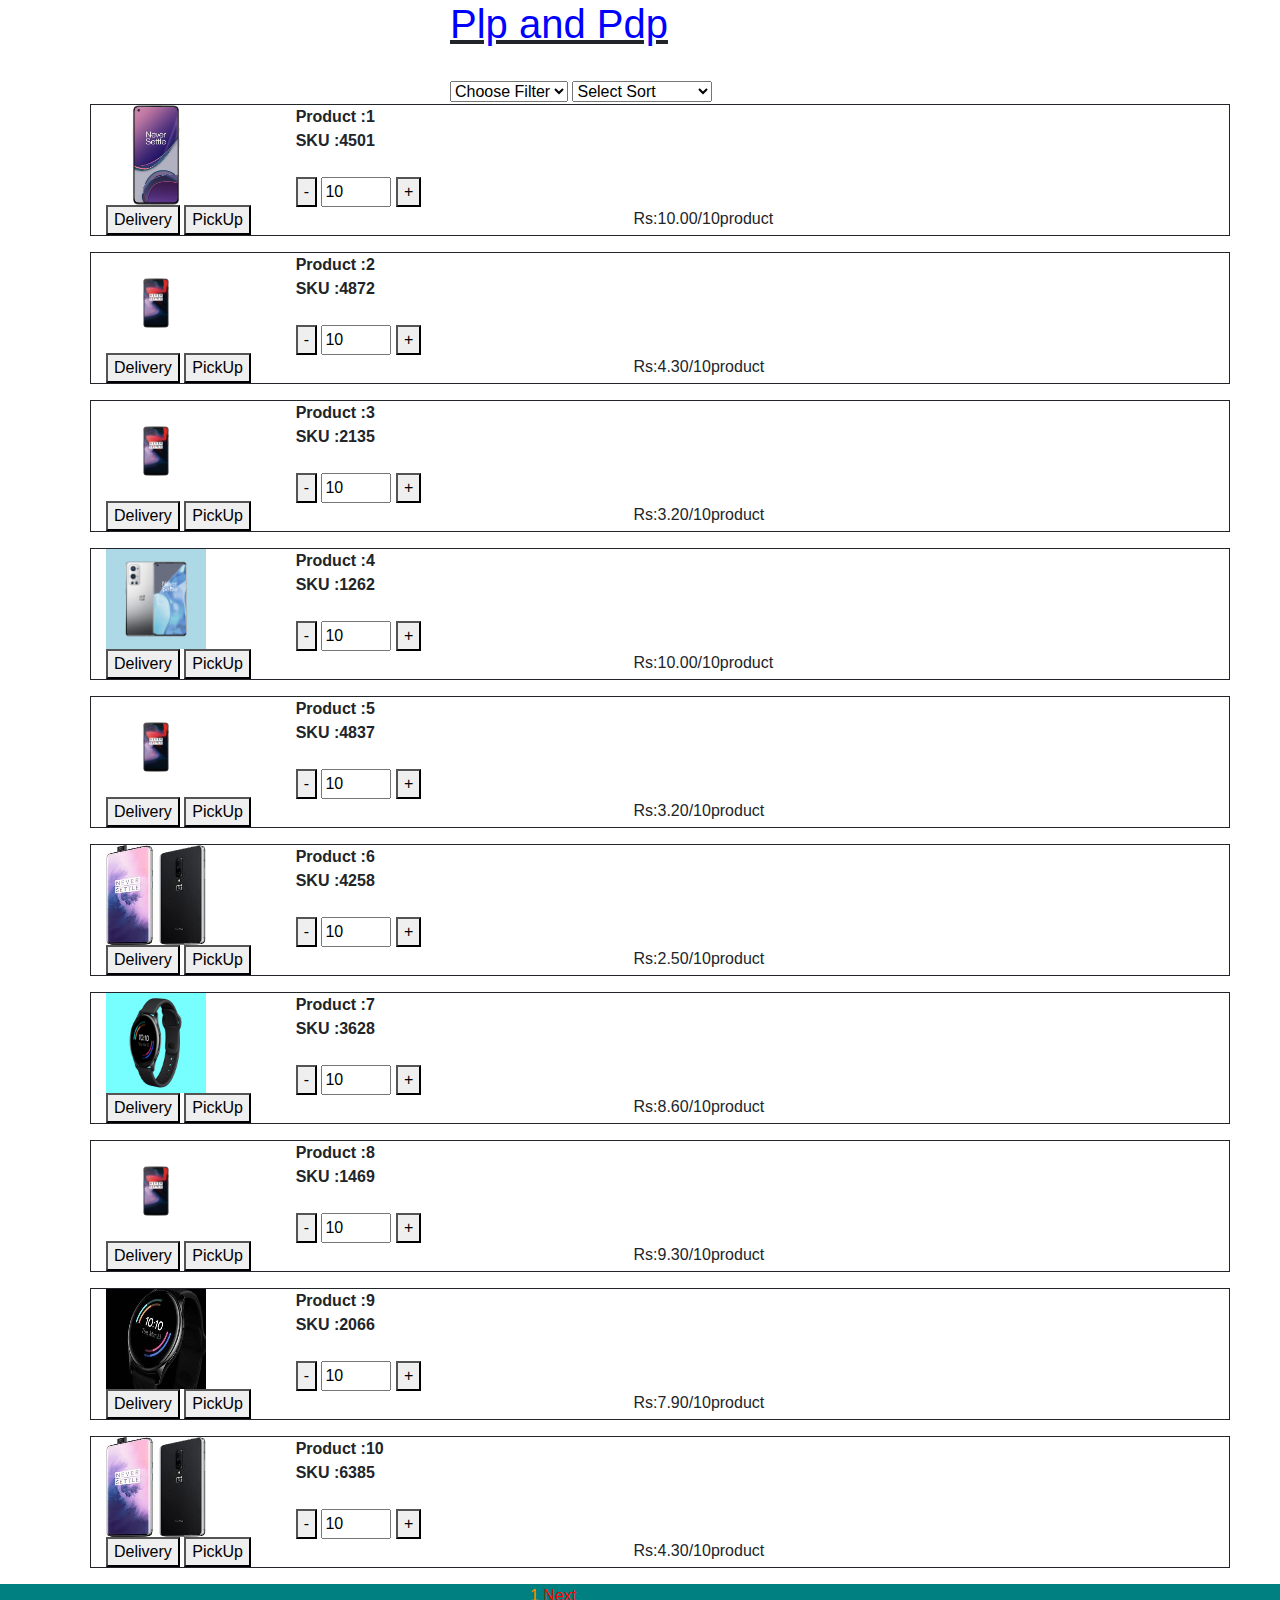
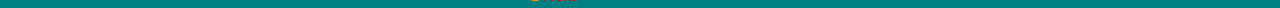
<file: knockout js Assessment/KnockProductListing/KnockProductListing/index.html>
<html>

<head>
    <link rel="stylesheet" href="css/jquery-ui.css" />
    <link rel="stylesheet" href="css/image.css">
    <link rel="stylesheet" href="css/bootstrap.min.css">


</head>

<body>
    <div id="heads" style="margin-left: 450px;">
       <u> <h1 style="color: blue">Plp and Pdp</h1></u><br>

        <select
            data-bind="options:rateOption ,optionsCaption:'Choose Filter',optionsText:'text',optionsValue:'id',value:first,event:{ change: Bass} "></select>
        <select
            data-bind="options:sortOption ,optionsCaption:'Select Sort',optionsText:'text',optionsValue:'id',value:second, event:{ change: sort}"></select>
    </div>

    <div id="editDisplay" title="Product Description " style="display:none">

        <div class="container" id="border">
            <div class="row">
                <div class="col-4">
                    <img class="label1" data-bind="attr: { src: 'images/'+editor.image() }" width="200" height="200" />
                </div>
                <div class="col-8">
                    <b>Product :<span data-bind="text:editor.productId(),"></span></b><br>
                    <b>SKU :<span data-bind="text:editor.sku()"></span></b>
                    <br>
                    <br>
                    <br>
                    <b> Description:</b>
                    <br>
                    <p data-bind="text:editor.description()"></p>
                    <br>
                    <div style="background-color: lightslategrey;">
                        
                    </div>

                    <button type="button" class="btn btn-primary">Delivery</button>
                    <button type="button" class="btn btn-light">PickUp</button>
                </div>

            </div>

        </div>

    </div>

    <div class="label" data-bind="foreach:paginated">
        <ul>
            <div class="container" id="border">
                <div class="row">
                    <div class="col-2">
                        <img class="label1"
                            data-bind="attr: { src: 'images/'+$data.image() },click: function() { $parent.editItem($data)}"
                            width="100" height="100" />
                        <button type="button" >Delivery</button>
                        <button type="button" >PickUp</button>
                    </div>
                    <div class="col-10">
                        <b data-bind="click: function() { $parent.editItem($data)}">Product :<span
                                data-bind="text:$data.productId,"></span></b><br>
                        <b>SKU :<span data-bind="text:$data.sku"></span></b><br><br>
                       


                        <button type="button" data-bind="click: $parent.minus">-</button>
                        <input type="text" style="width: 70px;" type="number" value="500" min="1" max="1000" step="1"
                            data-bind="value: input" />
                        <button type="button" data-bind="click: $parent.plus">+</button>

                        &nbsp &nbsp 
                        <br>
                        &nbsp &nbsp &nbsp &nbsp &nbsp&nbsp&nbsp&nbsp&nbsp&nbsp&nbsp&nbsp&nbsp
                        &nbsp &nbsp &nbsp &nbsp &nbsp&nbsp&nbsp&nbsp&nbsp&nbsp&nbsp&nbsp&nbsp
                        &nbsp &nbsp &nbsp &nbsp &nbsp&nbsp&nbsp&nbsp&nbsp&nbsp&nbsp&nbsp&nbsp
                        &nbsp &nbsp &nbsp &nbsp &nbsp&nbsp&nbsp&nbsp&nbsp&nbsp&nbsp&nbsp&nbsp
                        &nbsp &nbsp
                        Rs:<span data-bind="text:multiple"></span>/<span data-bind="text:input"></span>product

                    </div>

                </div>
                <div class="row" id="last">
                    <div class="col-sm">
                       
                        </span>
                    </div>
                </div>
            </div>

        </ul>
    </div>





    <div style="background-color: teal;">
        <div style="margin-left: 530px;" class="pager">
            <a href="#" class="previous" data-bind="click: previous, visible: hasPrevious"><span id="previous">Previous</span></a>
            <span style="color: darkorange;" class="current" data-bind="text: $root.printPage()"></span>
            <a href="#" class="next" data-bind="click: next, visible: hasNext"><span id="next">Next</span></a>
        </div>
    </div>


    <script src="script/jquery.js"></script>
    <script src="script/bootstrap.min.js"></script>
    <script src="script/jquery-ui.js"></script>


    <script src="script/knockout-3.5.1.js"></script>
    <script src="script/image.js"></script>
</body>

</html>
</file>
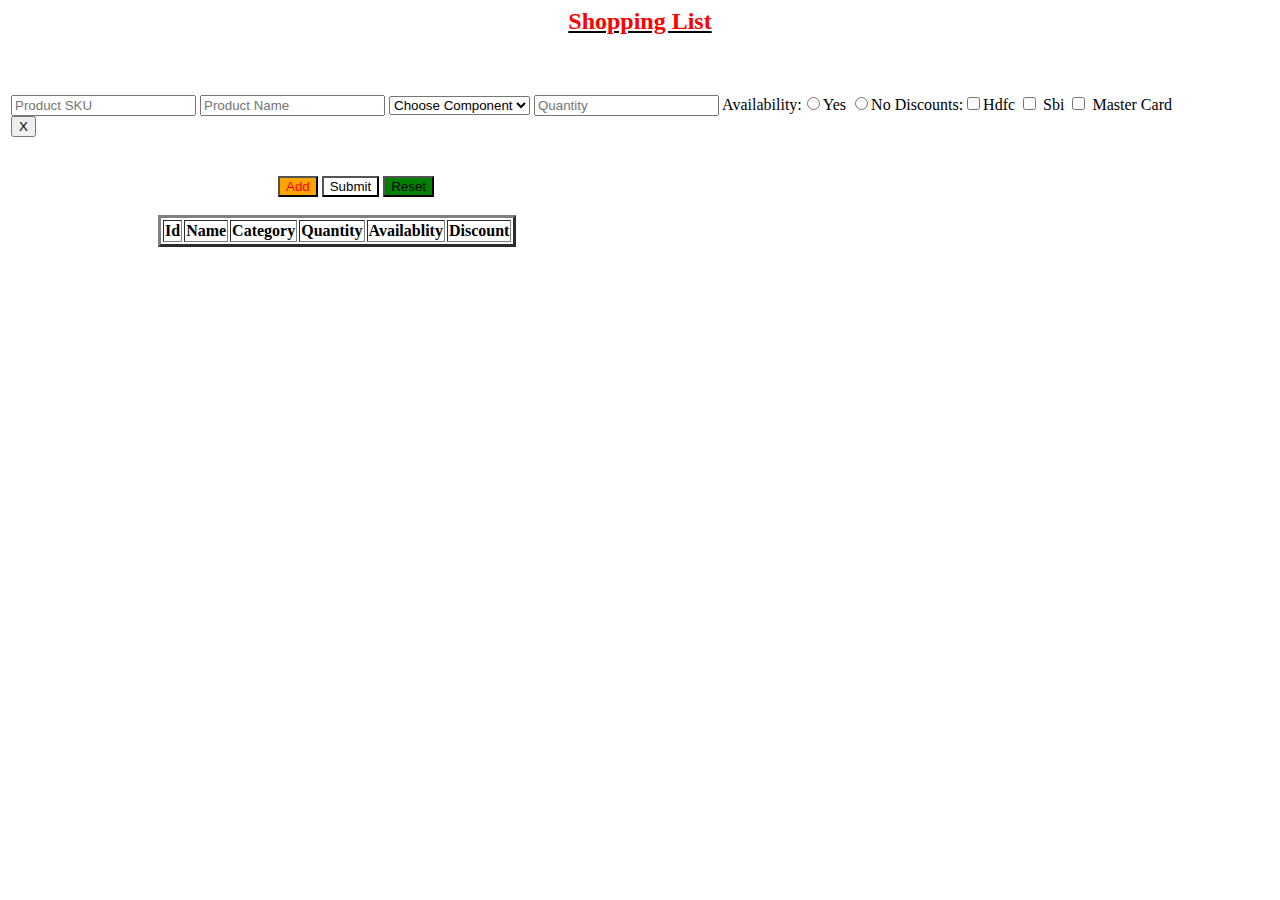
<file: knockout js Assessment/OrderFormKnock/OrderFormKnock/index.html>
<html>
    <head>
        <title>Create an order form</title>
    </head>
    <body>


<u><h2 style="text-align: center;color: red">Shopping List</h2><br><br></u>


         <table width='100%'>
            <tbody data-bind="foreach:row">
                <tr>
                    <td>
                <input type="number" data-bind="value:id" placeholder="Product SKU"/>
                <input type="text" data-bind="value:name" placeholder="Product Name"/>
                <select data-bind="options:$parent.component ,optionsText:'options1',optionsValue:'options1',optionsCaption: 'Choose Component',value:selected "></select>
                <input type="number" data-bind="value:quantity "placeholder="Quantity"/>
                Availability:<label><input type="radio" attr : {name: id} value="Yes" data-bind="checked: radiovalue" />Yes</label>
                <label><input type="radio" attr : {name: id} value="No" data-bind="checked: radiovalue" />No</label>
                Discounts:<label><input type="checkbox" value="HDFC" data-bind="checked: checkedValue" />Hdfc</label>
                <label><input type="checkbox" value="SBI" data-bind="checked: checkedValue" /> Sbi</div>
                <label><input type="checkbox" value="MASTER CARD" data-bind="checked: checkedValue" /> Master Card</div><br>
                <button data-bind="click:$parent.remove">X</button>
        </td>
    </tr>
            </tbody>
</table>
<br><br>
          <div style="margin-left: 150px;"> <button style="margin-left: 120px;background-color: orange;color: red;" data-bind="click:add">Add</button>
            <button style="background-color: white;color: black" data-bind="click:join">Submit</button>
            <button style="background-color: green;color: black" data-bind="click:clear">Reset</button>
          
<br><br>

            <table id='Results' border='3'>
                <thead id="body1">
                    <tr>
                        <th>Id</th>
                        <th>Name</th>
                        <th>Category</th>
                        <th>Quantity</th>
                        <th>Availablity</th>
                        <th>Discount</th>
       
                    </tr>
                </thead>
                <tbody data-bind="foreach: data1">
                    <tr>
                      <td data-bind="text:id"></td>
                      <td data-bind="text:name"></td>
                      <td data-bind="text:selected"></td>
                      <td data-bind="text:quantity"></td>
                      <td data-bind="text:radiovalue"></td>
                      <td data-bind="text:checkedValue"></td>
                    </tr>
                   
                </tbody>
            </table>
        </div> 
      


        <script src="script/jquery.js"></script>
        <script src="script/knockout-3.5.1.js"></script>
        <script src="script/jquery-ui.js"></script>
        <script src="script/index.js"></script>
    </body>
</html>
</file>
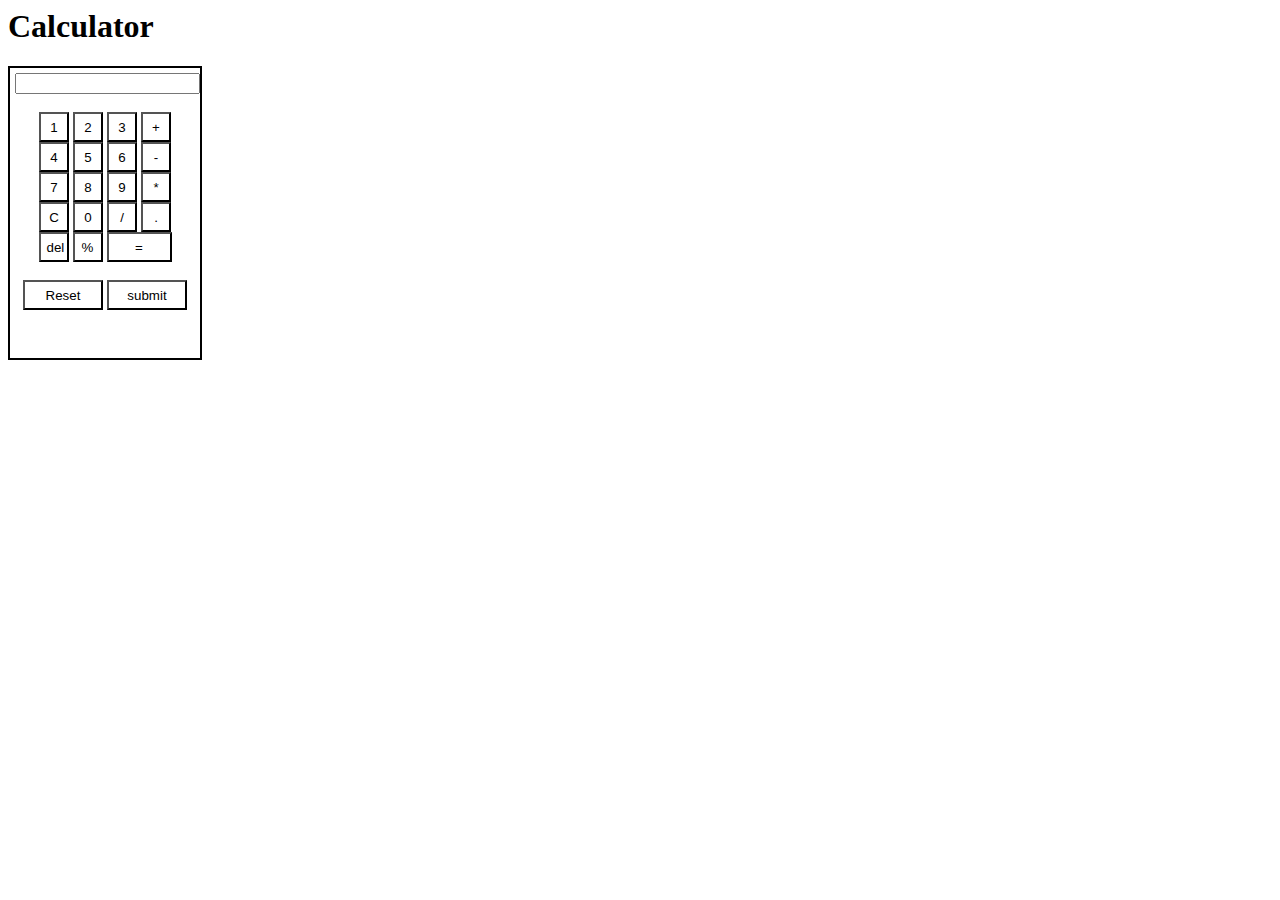
<file: knockout js Assessment/calculator/calculator.html>
<html>
   <head>
     </head>
      <link rel="stylesheet" href="calc.css">
      <script src = "https://ajax.aspnetcdn.com/ajax/knockout/knockout-3.3.0.js"
         type = "text/javascript"></script>
   <body>
      <h1>Calculator</h1>
      <div class="container">
         <div class="row">
            <div class="calculator-body center-block col-lg-12">
               <div class="calculator-display">
                  <input type="text" id="number" data-bind="textInput: calculatorDisplay" onkeypress="return restrictCharacters(event);" />
               </div>
               <br>
               <div class="calculator-buttons" colspan="4">
                  <button data-bind="click: function() {updateCalculatorDisplay('1'); }" class="btnNum">1</button>
                  <button data-bind="click: function() {updateCalculatorDisplay('2'); }" class="btnNum">2</button>
                  <button data-bind="click: function() {updateCalculatorDisplay('3'); }" class="btnNum">3</button>
                  <button data-bind="click: function() {updateCalculatorDisplay('+'); }" class="btnOper">+</button>
                  <br>
                  <button data-bind="click: function() {updateCalculatorDisplay('4'); }" class="btnNum">4</button>
                  <button data-bind="click: function() {updateCalculatorDisplay('5'); }" class="btnNum">5</button>
                  <button data-bind="click: function() {updateCalculatorDisplay('6'); }" class="btnNum">6</button>
                  <button data-bind="click: function() {updateCalculatorDisplay('-'); }" class="btnOper">-</button>
                  <br>
                  <button data-bind="click: function() {updateCalculatorDisplay('7'); }" class="btnNum">7</button>
                  <button data-bind="click: function() {updateCalculatorDisplay('8'); }" class="btnNum">8</button>
                  <button data-bind="click: function() {updateCalculatorDisplay('9'); }" class="btnNum">9</button>
                  <button data-bind="click: function() {updateCalculatorDisplay('*'); }" class="btnOper">*</button>
                  <br>
                  <button data-bind="click: clearDisplay" class="btnClr">C</button>
                  <button data-bind="click: function() { updateCalculatorDisplay('0'); }" class="btnNum">0</button>
                  <button data-bind="click: function() {updateCalculatorDisplay('/'); }" class="btnOper">/</button>
                  <button data-bind="click: function() {updateCalculatorDisplay('.'); }" class="btnOper">.</button>
                  <br>
                  <button data-bind="click: backspace" class="btnDel">del</button>
                  <button data-bind="click: function() {updateCalculatorDisplay('%'); }" class="btnOper">%</button>
                  <button data-bind="click: evaluateDisplay" class="btnEval" style="width: 65px;height: 30px;">=</button>
                  <br><br>
                  <button data-bind="click: clearDisplay" class="btnClr" style="width: 80px;height: 30px;">Reset</button>
                  <button data-bind="click: evaluateDisplay" class="btnEval" style="width: 80px;height: 30px;">submit</button><br>
               </div>
            </div>
         </div>
         <div class="row">
            <div class="col-lg-12 calculator-body calculator-bigbuttons center-block">
            </div>
         </div>
      </div>
       <script data-main="script/config" src="script/require.js"></script>
  <script>
    require(['calc']);
  </script>
   </body>
</html>
</file>
<file: knockout js Assessment/KnockProductListing/KnockProductListing/css/image.css>
.label1 {
    background-color: lightblue;

}

#border {
    border-style: solid;
    border-width: thin;
}

#last {
    background-color: lightgray;
}

#previous {
    color: blue;
}

#next {
    color: red;
}
</file>
<file: knockout js Assessment/calculator/calc.css>
.calculator-display {
    text-align: right; 
  }
  
.container {
    background-color:white;
    width: 180px;
    height: 280px;
    border-style: solid;
    border-width: 2px;
    padding: 5px;
    text-align: center;
}

.btnNum {
    background-color: white;
    color: black;
    font: size 14;
    width: 30px;
    height: 30px;
}

.btnOper {
    background-color: white;
    color: black;
    font: size 14;
    width: 30px;
    height: 30px;
}



.btnEval {
    background-color: white;
    color: black;
    font: size 14;
    width: 30px;
    ;
    height: 30px;
}

.btnClr{
    background-color: white;
    color: black;
    font: size 14;
    width: 30px;
    height: 30px;
}

.btnDel {
    background-color: white;
    color: black;
    font: size 14;
    width: 30px;
    height: 30px;
}
</file>
